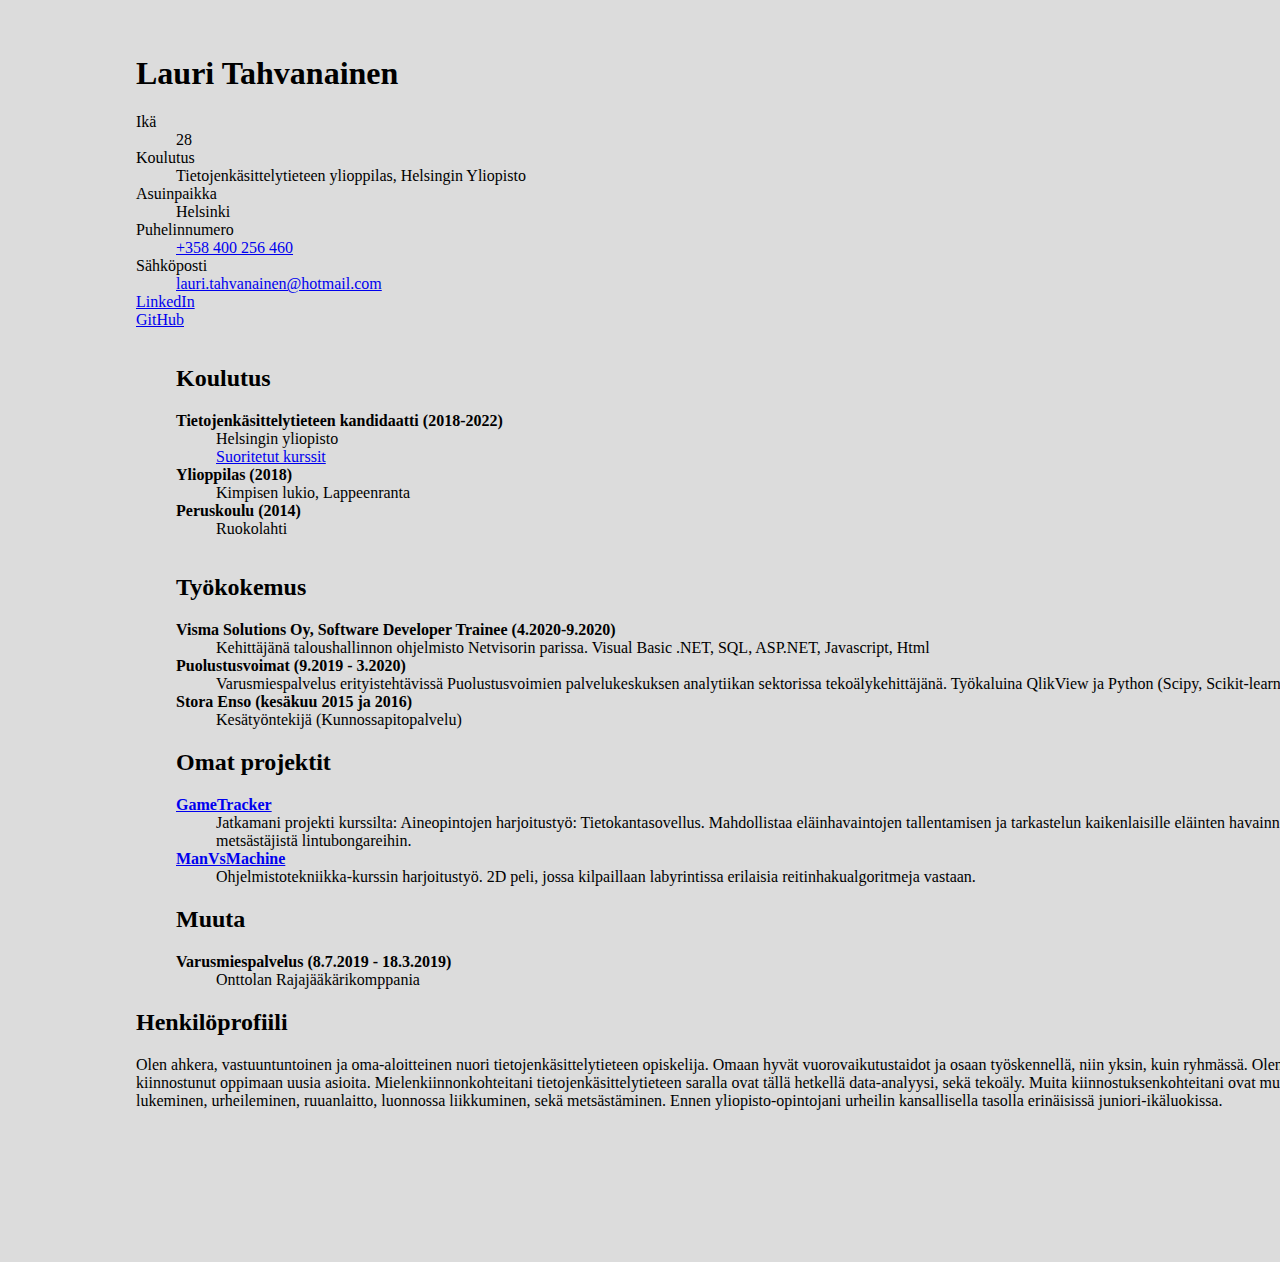
<file: index.html>
<!DOCTYPE html>
<html>

<head>
    <meta charset='utf-8'>
    <title>Lauri Tahvanainen --- Ansioluettelo</title>
    <meta name='viewport' content='width=device-width, initial-scale=1'>
    <link rel='stylesheet' type='text/css' media='screen' href='main.css'>
</head>

<body>
    <section id="Basic_information"></section>
    <h1>Lauri Tahvanainen</h1>
    <!-- Basic information -->

    <div id="Basic_information_div">
        <dl>
            <dt>Ikä</dt>
            <dd id="age"></dd>
            <dt>Koulutus</dt>
            <dd>Tietojenkäsittelytieteen ylioppilas, Helsingin Yliopisto</dd>
            <dt>Asuinpaikka</dt>
            <dd>Helsinki</dd>
            <dt>Puhelinnumero</dt>
            <dd><a href="tel:+358400256460">+358 400 256 460</a></dd>
            <dt>Sähköposti</dt>
            <dd><a href="mailto:lauri.tahvanainen@hotmail.com">lauri.tahvanainen@hotmail.com</a></dd>
            <dt><a href="https://fi.linkedin.com/in/lauri-tahvanainen-882027125">LinkedIn</a></dt>
            <dt><a href="https://github.com/LauriTahvanainen">GitHub</a></dt>
        </dl>
    </div>
    </section>
    <section id="StudiesNLang">
        <section id="Studies">
            <div id="Studies_div">
                <ul id="Studies_list">
                    <h2>Koulutus</h2>

                    <li><strong>Tietojenkäsittelytieteen kandidaatti (2018-2022)</strong></li>
                    <ul>
                        <li>Helsingin yliopisto</strong></li>
                        <li><a href="./courses.html">Suoritetut kurssit</a></li>
                    </ul>

                    <li><strong>Ylioppilas (2018)</strong></li>
                    <ul>
                        <li>Kimpisen lukio, Lappeenranta</li>
                    </ul>

                    <li><strong>Peruskoulu (2014)</strong></li>
                    <ul>
                        <li>Ruokolahti</li>
                    </ul>
                </ul>
            </div>
        </section>

        <section id="Lang_prof">
            <div id="Lang_prof_div">
                <ul id="Lang_prof_list">
                    <h2>Kielitaito</h2>

                    <li><strong>Suomi</strong></li>
                    <ul>
                        <li>Äidinkieli</strong></li>
                    </ul>

                    <li><strong>Englanti</strong></li>
                    <ul>
                        <li>Erinomainen</li>
                    </ul>

                    <li><strong>Ruotsi</strong></li>
                    <ul>
                        <li>Perusteet</li>
                    </ul>
                </ul>
            </div>
        </section>
    </section>

    <section id="Work_exp">
        <div id="Work_exp_div">
            <ul id="Work_exp_list">
                <h2>Työkokemus</h2>

                <li><strong>Visma Solutions Oy, Software Developer Trainee (4.2020-9.2020)</strong></li>
                <ul>
                    <li>Kehittäjänä taloushallinnon ohjelmisto Netvisorin parissa. Visual Basic .NET, SQL, ASP.NET, Javascript, Html</li>
                </ul>
                
                <li><strong>Puolustusvoimat (9.2019 - 3.2020)</strong></li>
                <ul>
                    <li>Varusmiespalvelus erityistehtävissä Puolustusvoimien palvelukeskuksen analytiikan sektorissa
                        tekoälykehittäjänä. Työkaluina QlikView ja Python (Scipy, Scikit-learn, Tensorflow).</li>
                </ul>

                <li><strong>Stora Enso (kesäkuu 2015 ja 2016)</strong></li>
                <ul>
                    <li>Kesätyöntekijä (Kunnossapitopalvelu)</li>
                </ul>
            </ul>
        </div>
    </section>



    <section id="Projects">
        <div id="Projects_div">
            <ul id="Projects_list">
                <h2>Omat projektit</h2>

                <li><strong><a href="https://github.com/LauriTahvanainen/GameTracker">GameTracker</a></strong></li>
                <ul>
                    <li>Jatkamani projekti kurssilta: Aineopintojen harjoitustyö: Tietokantasovellus. Mahdollistaa
                        eläinhavaintojen tallentamisen ja tarkastelun kaikenlaisille eläinten havainnoitsijoille, aina
                        metsästäjistä lintubongareihin. </li>
                </ul>
                <li><strong><a href="https://github.com/LauriTahvanainen/ManVsMachine">ManVsMachine</a></strong></li>
                <ul>
                    <li>Ohjelmistotekniikka-kurssin harjoitustyö. 2D peli, jossa kilpaillaan labyrintissa erilaisia
                        reitinhakualgoritmeja vastaan.</li>
                </ul>
            </ul>
        </div>
    </section>

    <section id="Other">
        <div id="Other_div">
            <ul id="Other_list">
                <h2>Muuta</h2>

                <li><strong>Varusmiespalvelus (8.7.2019 - 18.3.2019)</strong></li>
                <ul>
                    <li>Onttolan Rajajääkärikomppania</li>
                </ul>
            </ul>
        </div>
    </section>


    <section id="Profile">
        <div id="Profile_div">
            <h2>Henkilöprofiili</h2>
            <p>Olen ahkera, vastuuntuntoinen ja oma-aloitteinen nuori tietojenkäsittelytieteen opiskelija. Omaan hyvät
                vuorovaikutustaidot ja osaan työskennellä, niin yksin, kuin ryhmässä. Olen nopea, sekä kiinnostunut
                oppimaan uusia asioita. Mielenkiinnonkohteitani tietojenkäsittelytieteen saralla ovat tällä hetkellä
                data-analyysi, sekä tekoäly. Muita kiinnostuksenkohteitani ovat muun muassa, lukeminen, urheileminen,
                ruuanlaitto, luonnossa liikkuminen, sekä metsästäminen. Ennen yliopisto-opintojani urheilin
                kansallisella tasolla erinäisissä juniori-ikäluokissa.</p>
        </div>
    </section>
</body>
<script src='main.js'></script>

</html>
</file>
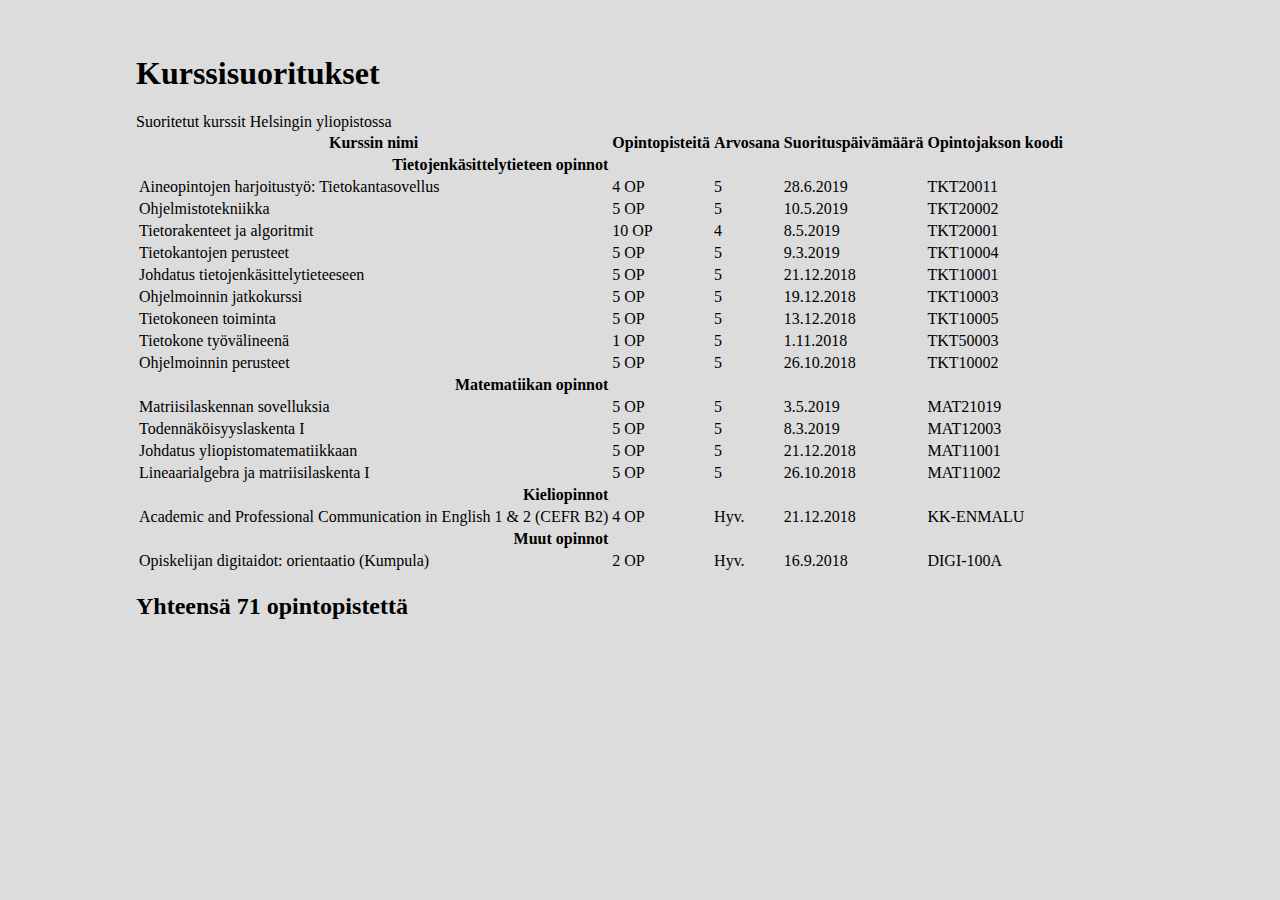
<file: courses.html>
<!DOCTYPE html>
<html>

<head>
    <meta charset='utf-8'>
    <title>Kurssisuoritukset</title>
    <meta name='viewport' content='width=device-width, initial-scale=1'>
    <link rel='stylesheet' type='text/css' href='main.css'>
    <script src='main.js'></script>
</head>

<body>
    <h1>Kurssisuoritukset</h1>
    <table id="HYCourses">Suoritetut kurssit Helsingin yliopistossa
        <thead id="HYCoursesHead">
            <tr>
                <th>Kurssin nimi</th>
                <th>Opintopisteitä</th>
                <th>Arvosana</th>
                <th>Suorituspäivämäärä</th>
                <th>Opintojakson koodi</th>
            </tr>
        </thead>
        <tbody id="HYCoursesBody">
            <tr>
                <th id="HYCoursesCourseClassHeader">Tietojenkäsittelytieteen opinnot</th>
            </tr>
            <tr>
                <td>Aineopintojen harjoitustyö: Tietokantasovellus</td>
                <td>4 OP</td>
                <td>5</td>
                <td>28.6.2019</td>
                <td>TKT20011</td>
            </tr>
            <tr>
                <td>Ohjelmistotekniikka</td>
                <td>5 OP</td>
                <td>5</td>
                <td>10.5.2019</td>
                <td>TKT20002</td>
            </tr>
            <tr>
                <td>Tietorakenteet ja algoritmit</td>
                <td>10 OP</td>
                <td>4</td>
                <td>8.5.2019</td>
                <td>TKT20001</td>
            </tr>
            <tr>
                <td>Tietokantojen perusteet</td>
                <td>5 OP</td>
                <td>5</td>
                <td>9.3.2019</td>
                <td>TKT10004</td>
            </tr>
            <tr>
                <td>Johdatus tietojenkäsittelytieteeseen</td>
                <td>5 OP</td>
                <td>5</td>
                <td>21.12.2018</td>
                <td>TKT10001</td>
            </tr>
            <tr>
                <td>Ohjelmoinnin jatkokurssi</td>
                <td>5 OP</td>
                <td>5</td>
                <td>19.12.2018</td>
                <td>TKT10003</td>
            </tr>
            <tr>
                <td>Tietokoneen toiminta</td>
                <td>5 OP</td>
                <td>5</td>
                <td>13.12.2018</td>
                <td>TKT10005</td>
            </tr>
            <tr>
                <td>Tietokone työvälineenä</td>
                <td>1 OP</td>
                <td>5</td>
                <td>1.11.2018</td>
                <td>TKT50003</td>
            </tr>
            <tr>
                <td>Ohjelmoinnin perusteet</td>
                <td>5 OP</td>
                <td>5</td>
                <td>26.10.2018</td>
                <td>TKT10002</td>
            </tr>
            <tr>
                <th id="HYCoursesCourseClassHeader">Matematiikan opinnot</th>
            </tr>
            <tr>
                <td>Matriisilaskennan sovelluksia</td>
                <td>5 OP</td>
                <td>5</td>
                <td>3.5.2019</td>
                <td>MAT21019</td>
            </tr>
            <tr>
                <td>Todennäköisyyslaskenta I</td>
                <td>5 OP</td>
                <td>5</td>
                <td>8.3.2019</td>
                <td>MAT12003</td>
            </tr>
            <tr>
                <td>Johdatus yliopistomatematiikkaan</td>
                <td>5 OP</td>
                <td>5</td>
                <td>21.12.2018</td>
                <td>MAT11001</td>
            </tr>
            <tr>
                <td>Lineaarialgebra ja matriisilaskenta I</td>
                <td>5 OP</td>
                <td>5</td>
                <td>26.10.2018</td>
                <td>MAT11002</td>
            </tr>
            <tr>
                <th id="HYCoursesCourseClassHeader">Kieliopinnot</th>
            </tr>
            <tr>
                <td>Academic and Professional Communication in English 1 & 2 (CEFR B2)</td>
                <td>4 OP</td>
                <td>Hyv.</td>
                <td>21.12.2018</td>
                <td>KK-ENMALU</td>
            </tr>
            <tr>
                <th id="HYCoursesCourseClassHeader">Muut opinnot</th>
            </tr>
            <tr>
                <td>Opiskelijan digitaidot: orientaatio (Kumpula)</td>
                <td>2 OP</td>
                <td>Hyv.</td>
                <td>16.9.2018</td>
                <td>DIGI-100A</td>
            </tr>
        </tbody>
    </table>
    <h2>Yhteensä 71 opintopistettä</h2>
</body>

</html>
</file>
<file: main.css>
#HYCoursesCourseClassHeader {
    column-span: all;
    float: right;
}

ul {
    list-style-type: none;
}

body {
    background-color: gainsboro;
    padding: 10%;
    padding-top: 2%;
}

section {
    margin: auto;
    width: 140vh;
}


#StudiesNLang {
    display: inline-grid;
    grid-template-columns: auto ;
    margin: auto;
}

#Studies {
    grid-column: 1;
}

#Lang_prof {
    grid-column: 2; 
}
</file>
